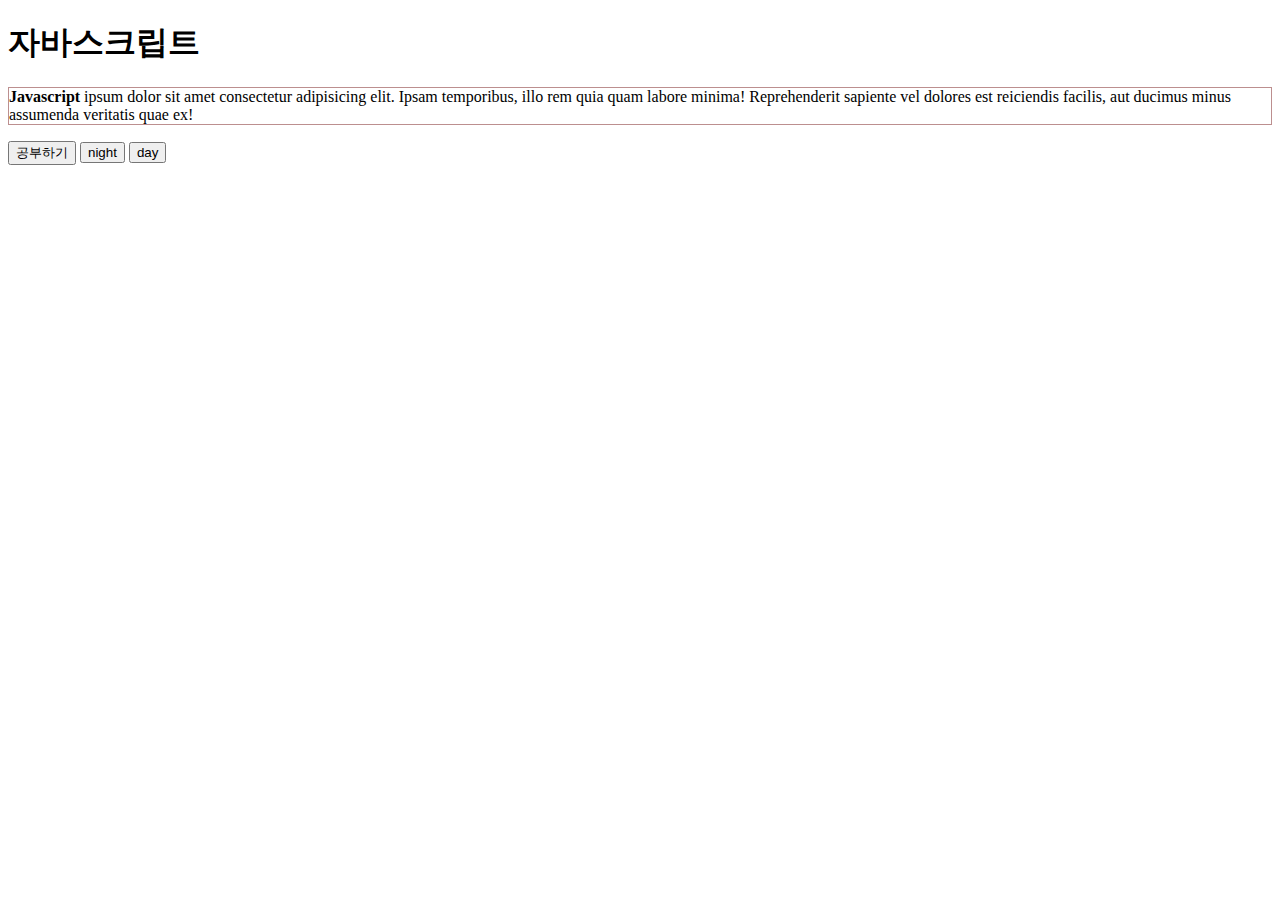
<file: index.html>
<!DOCTYPE html>
<html lang="en">
  <head>
    <meta charset="UTF-8" />
    <meta http-equiv="X-UA-Compatible" content="IE=edge" />
    <meta name="viewport" content="width=device-width, initial-scale=1.0" />
    <title>Document</title>
    <link rel="stylesheet" href="index.css" />
  </head>
  <body>
    <h1>자바스크립트</h1>
    <p>
      <strong>Javascript</strong> ipsum dolor sit amet consectetur adipisicing
      elit. Ipsam temporibus, illo rem quia quam labore minima! Reprehenderit
      sapiente vel dolores est reiciendis facilis, aut ducimus minus assumenda
      veritatis quae ex!
    </p>
    <script src="index.js"></script>
    <input type="button" value="공부하기" onclick="clickButton()" />
    <input
      type="button"
      value="night"
      onclick="
    document.querySelector('body').style.backgroundColor = 'black';
    document.querySelector('body').style.color = 'white';
    document.querySelector('p').style.borderColor = 'white';
    "
    />
    <input
      type="button"
      value="day"
      onclick="
    document.querySelector('body').style.backgroundColor = 'white';
    document.querySelector('body').style.color = 'black';
    document.querySelector('p').style.borderColor = 'rosybrown';
    "
    />
  </body>
</html>
</file>
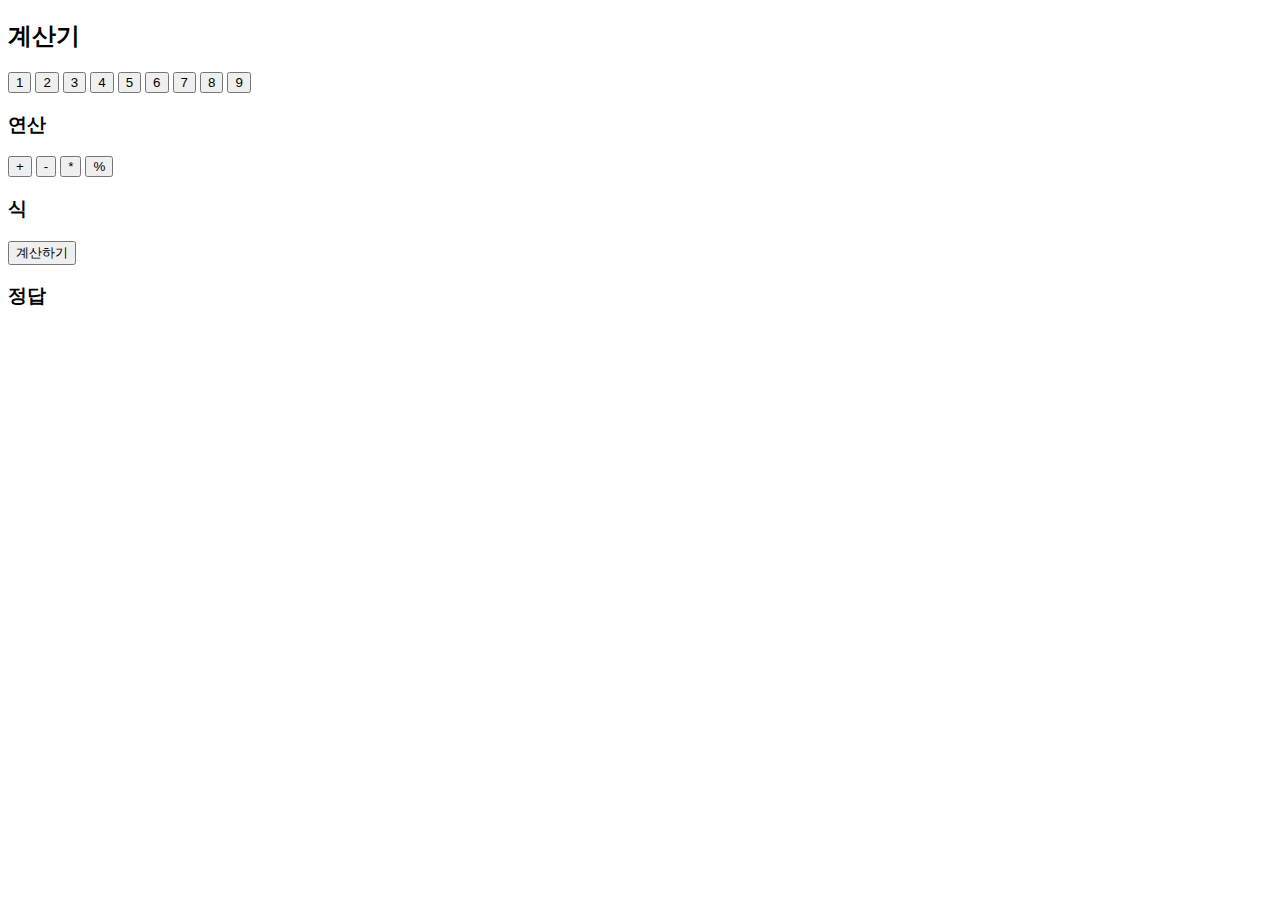
<file: calculator/calculator.html>
<!DOCTYPE html>
<html lang="en">
  <head>
    <meta charset="UTF-8" />
    <meta http-equiv="X-UA-Compatible" content="IE=edge" />
    <meta name="viewport" content="width=device-width, initial-scale=1.0" />
    <title>Calculator</title>
    <script src="calculator.js"></script>
  </head>
  <body>
    <h2>계산기</h2>
    <input type="button" value="1" onclick="printExpression(1)" />
    <input type="button" value="2" onclick="printExpression(2)" />
    <input type="button" value="3" onclick="printExpression(3)" />
    <input type="button" value="4" onclick="printExpression(4)" />
    <input type="button" value="5" onclick="printExpression(5)" />
    <input type="button" value="6" onclick="printExpression(6)" />
    <input type="button" value="7" onclick="printExpression(7)" />
    <input type="button" value="8" onclick="printExpression(8)" />
    <input type="button" value="9" onclick="printExpression(9)" />

    <h3>연산</h3>
    <input type="button" value="+" onclick="printExpression('+')" />
    <input type="button" value="-" onclick="printExpression('-')" />
    <input type="button" value="*" onclick="printExpression('*')" />
    <input type="button" value="%" onclick="printExpression('%')" />

    <h3>식</h3>
    <input type="button" value="계산하기" onclick="calculate()" />
    <div id="expression"></div>
    <h3>정답</h3>
    <div id="answer"></div>
  </body>
</html>
</file>
<file: index.css>
p {
  border: 1px solid rosybrown;
}
</file>
